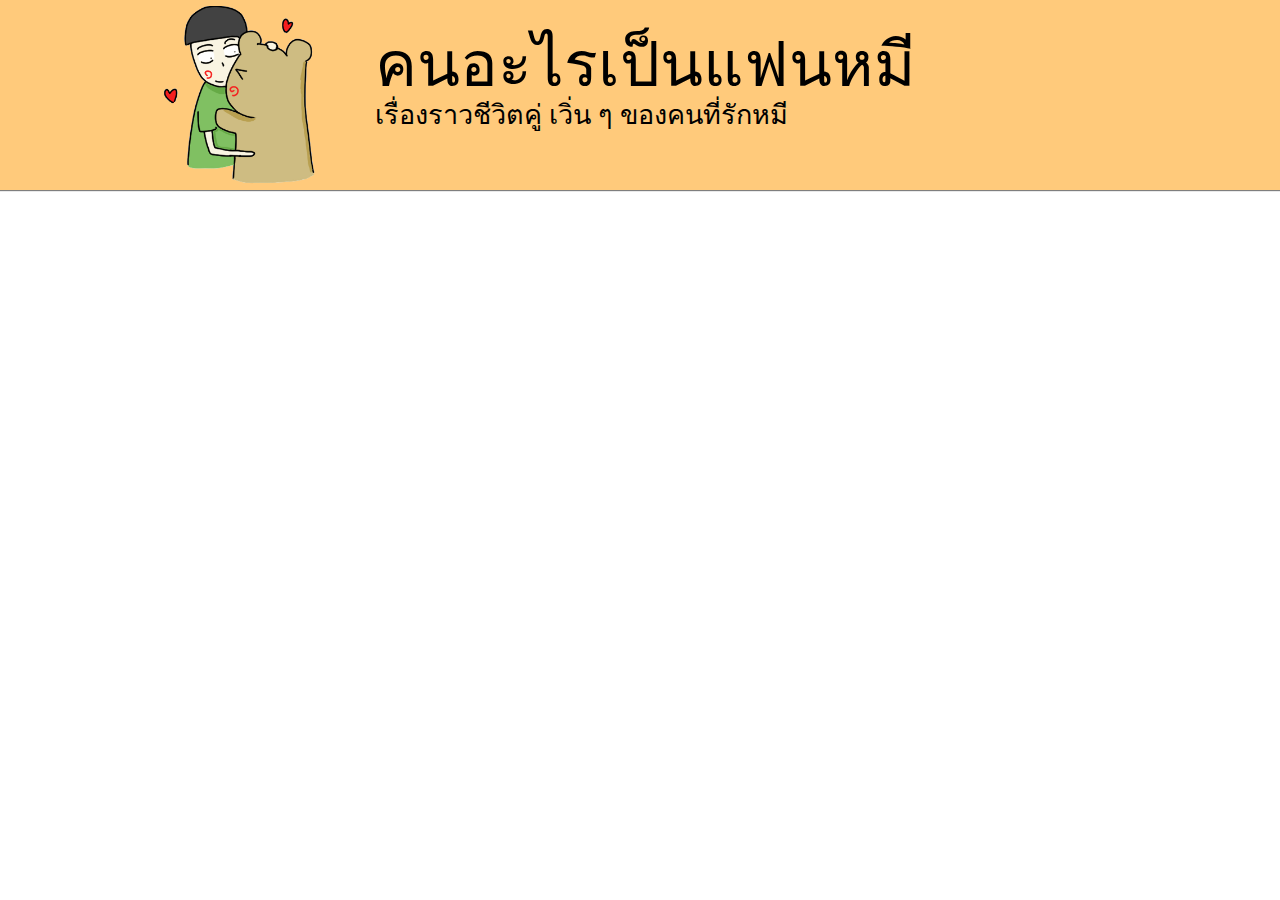
<file: template/index1/index.html>
<!doctype html>
<html>
<head>
  <meta charset="utf-8">
  <meta name="viewport" content="initial-scale=1.0">
  <title>index</title>
  <link rel="stylesheet" href="css/standardize.css">
  <link rel="stylesheet" href="css/index-grid.css">
  <link rel="stylesheet" href="css/index.css">
</head>
<body class="body index clearfix">
  <div class="header clearfix">
    <div class="content clearfix">
      <img class="image" src="images/Sketch2643367.png">
      <div class="headertext clearfix">
        <h1 class="title">คนอะไรเป็นแฟนหมี        </h1>
        <h2 class="subtitle">เรื่องราวชีวิตคู่ เวิ่น ๆ
ของคนที่รักหมี</h2>
      </div>
    </div>
  </div>
</body>
</html>
</file>
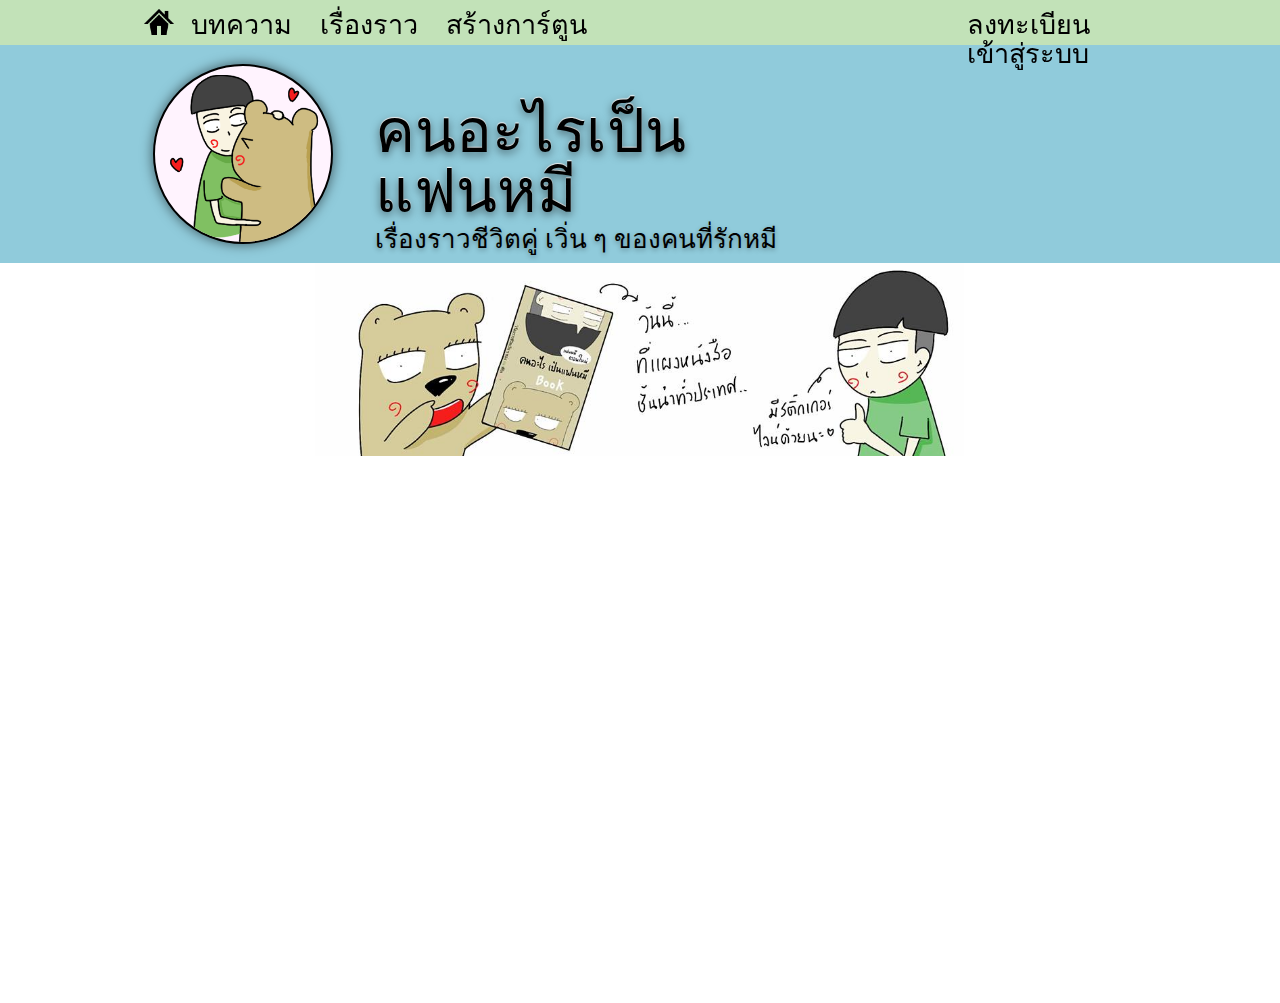
<file: template/index2/index.html>
<!doctype html>
<html>
<head>
  <meta charset="utf-8">
  <meta name="viewport" content="initial-scale=1.0">
  <title>คนอะไรเป็นแฟนหมี</title>
  <link rel="stylesheet" href="css/standardize.css">
  <link rel="stylesheet" href="css/index-grid.css">
  <link rel="stylesheet" href="css/index.css">
</head>
<body class="body index clearfix">
  <div class="nav clearfix">
    <a href="index.html" class="nav-item button clearfix">
      <img class="button-img" alt="หน้าแรก" src="images/home-48.png">
    </a>
    <a href="#" class="nav-item nav-item-2">บทความ</a>
    <a class="nav-item nav-item-3" href="#">เรื่องราว</a>
    <a class="nav-item nav-item-4" href="#">สร้างการ์ตูน</a>
    <div class="nav-right clearfix">
      <a class="nav-item" href="#">ลงทะเบียน</a>
      <a class="nav-item" href="#">เข้าสู่ระบบ</a>
    </div>
  </div>
  <div class="header clearfix">
    <div class="wrapper clearfix">
      <div class="content">
        <div class="logo">
          <img class="_image" src="images/Sketch2643367.png">
        </div>
        <div class="headertext clearfix">
          <h1 class="title">คนอะไรเป็นแฟนหมี</h1>
          <h2 class="subtitle">เรื่องราวชีวิตคู่ เวิ่น ๆ
ของคนที่รักหมี</h2>
        </div>
      </div>
    </div>
  </div>
  <div id="adv1" class="adv-bar clearfix">
    <a href="#" class="adv-link clearfix">
      <img class="adv-image" src="images/10635997_590313084414010_6256719112076863183_n.jpg">
    </a>
  </div>
  <div class="content content-2"></div>
  <div class="sidebar"></div>
</body>
</html>
</file>
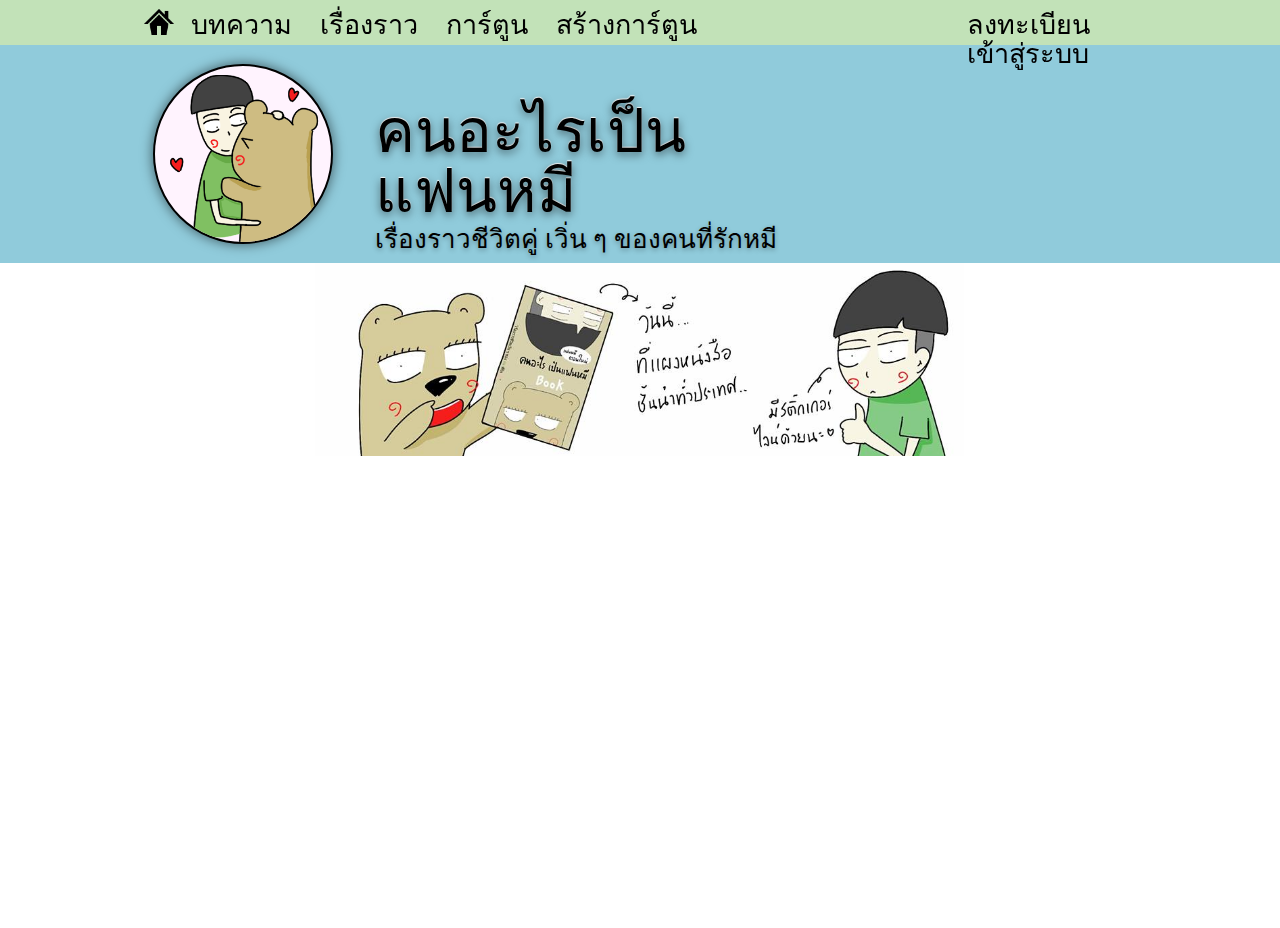
<file: template/index3/index.html>
<!doctype html>
<html>
<head>
  <meta charset="utf-8">
  <meta name="viewport" content="initial-scale=1.0">
  <title>คนอะไรเป็นแฟนหมี</title>
  <link rel="stylesheet" href="css/standardize.css">
  <link rel="stylesheet" href="css/index-grid.css">
  <link rel="stylesheet" href="css/index.css">
</head>
<body class="body index clearfix">
  <div class="nav clearfix">
    <a href="index.html" class="nav-item button clearfix">
      <img class="button-img" alt="หน้าแรก" src="images/home-48.png">
    </a>
    <a href="#" class="nav-item nav-item-2">บทความ</a>
    <a class="nav-item nav-item-3" href="#">เรื่องราว</a>
    <a href="cartoons.html" class="nav-item nav-item-4">การ์ตูน</a>
    <a class="nav-item nav-item-5" href="#">สร้างการ์ตูน</a>
    <div class="nav-right clearfix">
      <a class="nav-item" href="#">ลงทะเบียน</a>
      <a class="nav-item" href="#">เข้าสู่ระบบ</a>
    </div>
  </div>
  <div class="header clearfix">
    <div class="wrapper clearfix">
      <div class="content">
        <div class="logo">
          <img class="_image" src="images/Sketch2643367.png">
        </div>
        <div class="headertext clearfix">
          <h1 class="title">คนอะไรเป็นแฟนหมี</h1>
          <h2 class="subtitle">เรื่องราวชีวิตคู่ เวิ่น ๆ
ของคนที่รักหมี</h2>
        </div>
      </div>
    </div>
  </div>
  <div id="adv1" class="adv-bar clearfix">
    <a href="#" class="adv-link clearfix">
      <img class="adv-image" src="images/10635997_590313084414010_6256719112076863183_n.jpg">
    </a>
  </div>
  <div class="content content-2"></div>
  <div class="sidebar"></div>
</body>
</html>
</file>
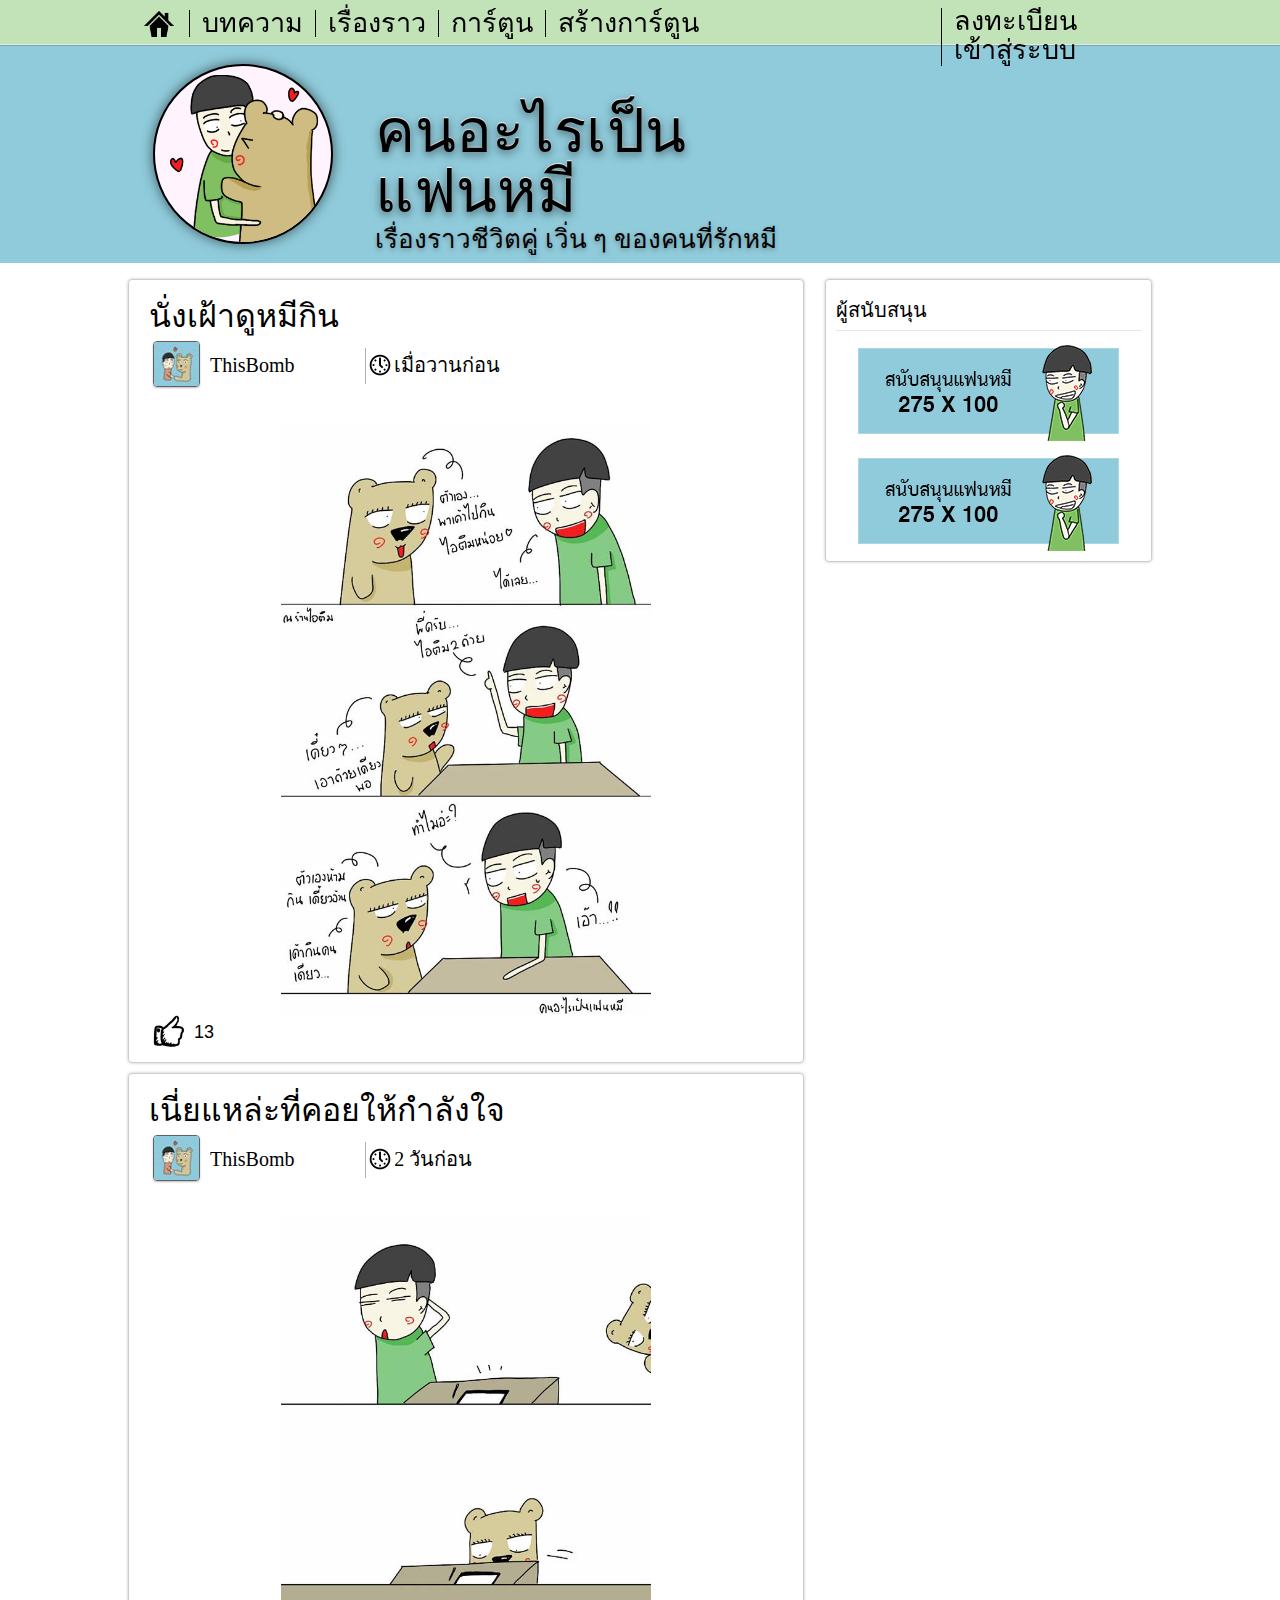
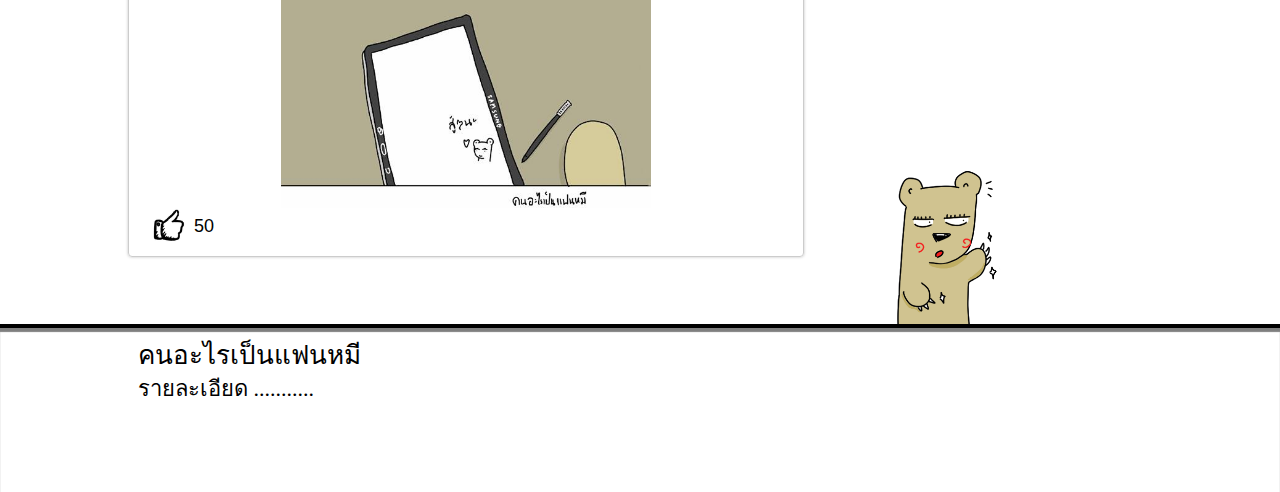
<file: template/index3/cartoons.html>
<!doctype html>
<html>
<head>
  <meta charset="utf-8">
  <meta name="viewport" content="initial-scale=1.0">
  <title>Cartoon</title>
  <link rel="stylesheet" href="css/standardize.css">
  <link rel="stylesheet" href="css/cartoons-grid.css">
  <link rel="stylesheet" href="css/cartoons.css">
</head>
<body class="body cartoons clearfix">
  <div class="nav clearfix">
    <a href="index.html" class="nav-item button clearfix">
      <img class="button-img" alt="หน้าแรก" src="images/home-48.png">
    </a>
    <a href="#" class="nav-item nav-item-2">บทความ</a>
    <a class="nav-item nav-item-3" href="#">เรื่องราว</a>
    <a href="cartoons.html" class="nav-item nav-item-4">การ์ตูน</a>
    <a class="nav-item nav-item-5" href="#">สร้างการ์ตูน</a>
    <div class="nav-right clearfix">
      <a class="nav-item" href="#">ลงทะเบียน</a>
      <a class="nav-item" href="#">เข้าสู่ระบบ</a>
    </div>
  </div>
  <div class="header clearfix">
    <div class="wrapper clearfix">
      <div class="content">
        <div class="logo">
          <img class="_image" src="images/Sketch2643367.png">
        </div>
        <div class="headertext clearfix">
          <h1 class="title">คนอะไรเป็นแฟนหมี</h1>
          <h2 class="subtitle">เรื่องราวชีวิตคู่ เวิ่น ๆ
ของคนที่รักหมี</h2>
        </div>
      </div>
    </div>
  </div>
  <div class="content content-2 clearfix">
    <div class="post-item clearfix">
      <h2 class="post-item-title">นั่งเฝ้าดูหมีกิน</h2>
      <div class="post-item-infobar clearfix">
        <div class="post-item-profile-pic">
          <img class="_image _image-2" src="images/profilepicsmall.jpg">
        </div>
        <span class="post-item-owner">ThisBomb</span>
        <div class="post-item-infobar-spectator"></div>
        <div class="post-item-time clearfix">
          <span class="_text">เมื่อวานก่อน</span>
        </div>
      </div>
      <div class="post-item-contentpic post-item-contentpic-1 clearfix">
        <img class="post-item-img" src="images/10710815_601527346625917_7680853728705594621_n.jpg">
      </div>
      <div class="post-item-likebtn post-item-likebtn-1 clearfix">
        <img class="image" src="images/thumb-up_64.png">
      </div>
      <div class="post-item-likecount post-item-likecount-1 clearfix">
        <span class="_text _text-2">13        </span>
      </div>
    </div>
    <div class="post-item post-item-2 clearfix">
      <h2 class="post-item-title">เนี่ยแหล่ะที่คอยให้กำลังใจ</h2>
      <div class="post-item-infobar clearfix">
        <div class="post-item-profile-pic">
          <img class="_image _image-3" src="images/profilepicsmall.jpg">
        </div>
        <span class="post-item-owner">ThisBomb</span>
        <div class="post-item-infobar-spectator"></div>
        <div class="post-item-time clearfix">
          <span class="_text">2 วันก่อน</span>
        </div>
      </div>
      <div class="post-item-contentpic post-item-contentpic-2 clearfix">
        <img class="post-item-img" src="images/10534630_601058643339454_7851416848481355807_n.jpg">
      </div>
      <div class="post-item-likebtn post-item-likebtn-2 clearfix">
        <img class="image" src="images/thumb-up_64.png">
      </div>
      <div class="post-item-likecount post-item-likecount-2 clearfix">
        <span class="_text">50</span>
      </div>
    </div>
  </div>
  <div class="sidebar clearfix">
    <div class="adsupnaja clearfix">
      <h2 class="title">ผู้สนับสนุน      </h2>
      <a href="#" class="adnaja-item clearfix">
        <img class="adnaja-img" src="images/ads.gif">
      </a>
      <a href="#" class="adnaja-item clearfix">
        <img class="adnaja-img" src="images/ads.gif">
      </a>
    </div>
  </div>
  <div class="footer clearfix">
    <div class="bear clearfix">
      <img class="image _image" src="images/Sketch216133034.png">
    </div>
    <div class="wrapper clearfix">
      <h3 class="title">คนอะไรเป็นแฟนหมี      </h3>
      <div class="description">
        <p>รายละเอียด ...........</p>
        <p><br></p>
</div>
    </div>
  </div>
</body>
</html>
</file>
<file: template/index1/css/index-grid.css>
.fluid-span-1 {
  width: 6.5%;
}

.fluid-span-2 {
  width: 15%;
}

.fluid-span-3 {
  width: 23.5%;
}

.fluid-span-4 {
  width: 32%;
}

.fluid-span-5 {
  width: 40.5%;
}

.fluid-span-6 {
  width: 49%;
}

.fluid-span-7 {
  width: 57.5%;
}

.fluid-span-8 {
  width: 66%;
}

.fluid-span-9 {
  width: 74.5%;
}

.fluid-span-10 {
  width: 83%;
}

.fluid-span-11 {
  width: 91.5%;
}

.fluid-span-12 {
  width: 100%;
}

.fluid-offset-1 {
  margin-left: 8.5%;
}

.fluid-offset-2 {
  margin-left: 17%;
}

.fluid-offset-3 {
  margin-left: 25.5%;
}

.fluid-offset-4 {
  margin-left: 34%;
}

.fluid-offset-5 {
  margin-left: 42.5%;
}

.fluid-offset-6 {
  margin-left: 51%;
}

.fluid-offset-7 {
  margin-left: 59.5%;
}

.fluid-offset-8 {
  margin-left: 68%;
}

.fluid-offset-9 {
  margin-left: 76.5%;
}

.fluid-offset-10 {
  margin-left: 85%;
}

.fluid-offset-11 {
  margin-left: 93.5%;
}
</file>
<file: template/index1/css/index.css>
html {
  font-size: 27px;
}

body {
  background-color: rgb(255, 255, 255);
  font-family: 'TH Sarabun New';
  font-weight: 400;
  line-height: 1.38;
  color: rgb(0, 0, 0);
}

.content {
  float: left;
  width: 80%;
  height: 7.037rem;
  margin-left: 10%;
}

.header {
  float: left;
  width: 100%;
  background-color: rgb(255, 202, 123);
  box-shadow: 0 1px 1px rgba(0, 0, 0, .5);
}

.headertext {
  position: relative;
  float: left;
  width: 65.9375%;
  height: 4.593rem;
  margin: 1.259rem 0 0 3.22917%;
}

.image {
  display: block;
  float: left;
  width: 7.704rem;
  height: auto;
  margin: 0.222rem 0 0 0.625%;
  overflow: hidden;
}

.subtitle {
  float: left;
  clear: both;
  font-weight: 400;
  line-height: 1.38;
  color: rgb(0, 0, 0);
}

.title {
  float: left;
  min-height: 2.296rem;
  font: normal 63px/1 THSarabunNew;
  color: rgb(0, 0, 0);
}

@media(max-width: 960px) {
  .content .headertext {
    margin-left: 1.01929%;
  }

  .content .image {
    width: 6.556rem;
    height: auto;
    margin-top: 0.704rem;
    margin-left: 1.43026%;
  }
}
</file>
<file: template/index2/css/index-grid.css>
.fluid-span-1 {
  width: 6.5%;
}

.fluid-span-2 {
  width: 15%;
}

.fluid-span-3 {
  width: 23.5%;
}

.fluid-span-4 {
  width: 32%;
}

.fluid-span-5 {
  width: 40.5%;
}

.fluid-span-6 {
  width: 49%;
}

.fluid-span-7 {
  width: 57.5%;
}

.fluid-span-8 {
  width: 66%;
}

.fluid-span-9 {
  width: 74.5%;
}

.fluid-span-10 {
  width: 83%;
}

.fluid-span-11 {
  width: 91.5%;
}

.fluid-span-12 {
  width: 100%;
}

.fluid-offset-1 {
  margin-left: 8.5%;
}

.fluid-offset-2 {
  margin-left: 17%;
}

.fluid-offset-3 {
  margin-left: 25.5%;
}

.fluid-offset-4 {
  margin-left: 34%;
}

.fluid-offset-5 {
  margin-left: 42.5%;
}

.fluid-offset-6 {
  margin-left: 51%;
}

.fluid-offset-7 {
  margin-left: 59.5%;
}

.fluid-offset-8 {
  margin-left: 68%;
}

.fluid-offset-9 {
  margin-left: 76.5%;
}

.fluid-offset-10 {
  margin-left: 85%;
}

.fluid-offset-11 {
  margin-left: 93.5%;
}
</file>
<file: template/index2/css/index.css>
html{font-size:26px;}

body{background-color:#ffffff;font-family:THSarabunNew;font-weight:normal;line-height:1.38;color:rgb(0, 0, 0);}

.adv-bar{position:relative;float:left;clear:both;z-index:2;width:80%;margin-left:10%;padding-top:0.192rem;overflow:hidden;}

.adv-image{display:block;width:24.962rem;height:auto;margin:0 auto;overflow:hidden;}

.adv-link{display:block;width:26.192rem;margin:-1.154rem auto 0;}

.adv-link:hover{background-color:rgba(0, 0, 0, 0);}

.button{width:2.308rem;height:1.154rem;margin:0.269rem 0 0 10.08073%;-webkit-transition:all 0.2s ease;-moz-transition:all 0.2s ease;-o-transition:all 0.2s ease;-ms-transition:all 0.2s ease;transition:all 0.2s ease;}

.button-img{display:block;width:1.154rem;height:auto;margin:0 auto;overflow:hidden;}

.content{float:left;}

.header{position:relative;float:left;z-index:10;width:100%;margin-top:1.731rem;background-color:rgb(144, 203, 219);}

.headertext{position:relative;float:left;width:40.7299999999%;height:4.769rem;margin:2.192rem 0 0 1.615rem;}

.logo{position:relative;float:left;width:6.923rem;height:6.923rem;margin:0.731rem 0 0 2.48698%;border:0.077rem solid rgb(0, 0, 0);border-radius:3.462rem;background-color:#fff3fe;box-shadow:0 0 12px 1px rgba(0, 0, 0, .5);overflow:hidden;}

.nav{position:fixed;top:0;left:0;right:0;z-index:19;width:100%;height:1.731rem;margin:0 auto;background-color:#c2e2b8;}

.nav-item{display:block;float:left;}

.nav-right{float:right;width:8.115rem;height:1.115rem;margin:0.462rem 10% 0 0;}

.nav-right .nav-item{min-height:1.115rem;padding-left:1rem;font:400 27px/1 'TH Sarabun New';color:rgb(0, 0, 0);-webkit-transition:color 0.2s ease;-moz-transition:color 0.2s ease;-o-transition:color 0.2s ease;-ms-transition:color 0.2s ease;transition:color 0.2s ease;}

.nav-item-2:hover,.nav-item-3:hover,.nav-item-4:hover,.nav-right .nav-item:hover{font-family:THSarabunNew;font-weight:normal;color:rgb(255, 161, 21);}

.sidebar{position:relative;float:left;z-index:21;width:25.5833333333%;height:20.423rem;margin:0.615rem 0 0 1.58073%;}

.subtitle{float:left;clear:both;text-shadow:0 2px 5px rgba(0, 0, 0, 0.3);line-height:1.38;color:rgb(0, 0, 0);}

.title{float:left;text-shadow:0 3px 9px rgba(0, 0, 0, .5), 0 -1px 1px #ffffff;font:60px/1 JpKillTime;color:rgb(0, 0, 0);}

.wrapper{width:80%;height:8.385rem;margin:0 auto;}

.wrapper .content{width:100%;height:8.385rem;overflow:visible;}

._image{display:block;position:absolute;top:0.346rem;left:-8.5227272728%;z-index:6;width:8rem;height:auto;overflow:hidden;}

.content-2{position:relative;clear:both;z-index:20;width:52.8333333333%;height:17.538rem;margin:0.615rem 0 0 10%;}

.nav-item-2,.nav-item-3{margin-top:0.462rem;padding-right:1rem;padding-left:0.077rem;font:400 27px/1 'TH Sarabun New';color:rgb(0, 0, 0);-webkit-transition:color 0.2s ease;-moz-transition:color 0.2s ease;-o-transition:color 0.2s ease;-ms-transition:color 0.2s ease;transition:color 0.2s ease;}

.nav-item-4{margin-top:0.462rem;padding-right:1rem;padding-left:0.077rem;font-size:27px;line-height:1;color:rgb(0, 0, 0);-webkit-transition:color 0.2s ease;-moz-transition:color 0.2s ease;-o-transition:color 0.2s ease;-ms-transition:color 0.2s ease;transition:color 0.2s ease;}

@media(max-width: 960px) {
.adv-bar{position:relative;z-index:2;width:100%;margin-top:-0.043rem;margin-left:0;padding-top:0.217rem;}

.adv-bar .adv-link{width:29.609rem;margin-top:-1.304rem;}

.adv-link .adv-image{width:22.739rem;height:auto;}

.content{height:19.826rem;}

.content .headertext{width:40.7291666666%;height:4.435rem;margin-top:2.087rem;margin-left:1.565rem;-webkit-transition:all 0.2s ease;-moz-transition:all 0.2s ease;-o-transition:all 0.2s ease;-ms-transition:all 0.2s ease;transition:all 0.2s ease;}

.content .logo{width:6.261rem;height:6.261rem;margin-top:0.913rem;margin-left:3.75%;border-width:0.087rem;border-radius:3.913rem;}

.header{position:relative;z-index:10;margin-top:1.957rem;}

.header .wrapper{width:960px;height:auto;}

.headertext .subtitle{font-size:23px;}

.headertext .title{font-size:55px;}

.nav{top:auto;left:0;right:0;height:1.957rem;margin-right:auto;margin-left:auto;}

.nav .button{width:2.609rem;height:1.304rem;margin-top:0.304rem;margin-left:0;}

.nav .nav-right{width:9.261rem;height:1.261rem;margin-top:0.522rem;margin-right:0;}

.nav-item .button-img{width:1.304rem;height:auto;}

.nav-right .nav-item{min-height:1.261rem;padding-left:1.13rem;}

.sidebar{position:relative;clear:both;z-index:21;height:23.087rem;margin-top:-19.826rem;margin-left:64.39779%;}

.wrapper .content{height:7.957rem;}

.logo ._image{top:0.391rem;left:-8.5714285715%;width:7.348rem;height:auto;}

.content-2{position:relative;z-index:20;margin-top:4.174rem;margin-left:12.5%;}

.nav .nav-item-2,.nav .nav-item-3,.nav .nav-item-4{margin-top:0.522rem;padding-right:1.13rem;padding-left:0.087rem;}
}
</file>
<file: template/index3/css/index-grid.css>
.fluid-span-1 {
  width: 6.5%;
}

.fluid-span-2 {
  width: 15%;
}

.fluid-span-3 {
  width: 23.5%;
}

.fluid-span-4 {
  width: 32%;
}

.fluid-span-5 {
  width: 40.5%;
}

.fluid-span-6 {
  width: 49%;
}

.fluid-span-7 {
  width: 57.5%;
}

.fluid-span-8 {
  width: 66%;
}

.fluid-span-9 {
  width: 74.5%;
}

.fluid-span-10 {
  width: 83%;
}

.fluid-span-11 {
  width: 91.5%;
}

.fluid-span-12 {
  width: 100%;
}

.fluid-offset-1 {
  margin-left: 8.5%;
}

.fluid-offset-2 {
  margin-left: 17%;
}

.fluid-offset-3 {
  margin-left: 25.5%;
}

.fluid-offset-4 {
  margin-left: 34%;
}

.fluid-offset-5 {
  margin-left: 42.5%;
}

.fluid-offset-6 {
  margin-left: 51%;
}

.fluid-offset-7 {
  margin-left: 59.5%;
}

.fluid-offset-8 {
  margin-left: 68%;
}

.fluid-offset-9 {
  margin-left: 76.5%;
}

.fluid-offset-10 {
  margin-left: 85%;
}

.fluid-offset-11 {
  margin-left: 93.5%;
}
</file>
<file: template/index3/css/index.css>
html{font-size:26px;}

body{background-color:#ffffff;font-family:THSarabunNew;font-weight:normal;line-height:1.38;color:rgb(0, 0, 0);}

.adv-bar{position:relative;float:left;clear:both;z-index:4;width:80%;margin-left:10%;padding-top:0.192rem;overflow:hidden;}

.adv-image{display:block;width:24.962rem;height:auto;margin:0 auto;overflow:hidden;}

.adv-link{display:block;width:26.192rem;margin:-1.154rem auto 0;}

.adv-link:hover{background-color:rgba(0, 0, 0, 0);}

.button{width:2.308rem;height:1.154rem;margin:0.269rem 0 0 10.08073%;-webkit-transition:all 0.2s ease;-moz-transition:all 0.2s ease;-o-transition:all 0.2s ease;-ms-transition:all 0.2s ease;transition:all 0.2s ease;}

.button-img{display:block;width:1.154rem;height:auto;margin:0 auto;overflow:hidden;}

.content{float:left;}

.header{position:relative;float:left;z-index:12;width:100%;margin-top:1.731rem;background-color:rgb(144, 203, 219);}

.headertext{position:relative;float:left;width:40.7299999999%;height:4.769rem;margin:2.192rem 0 0 1.615rem;}

.logo{position:relative;float:left;width:6.923rem;height:6.923rem;margin:0.731rem 0 0 2.48698%;border:0.077rem solid rgb(0, 0, 0);border-radius:3.462rem;background-color:#fff3fe;box-shadow:0 0 12px 1px rgba(0, 0, 0, .5);overflow:hidden;}

.nav{position:fixed;top:0;left:0;right:0;z-index:22;width:100%;height:1.731rem;margin:0 auto;background-color:#c2e2b8;}

.nav-item{display:block;float:left;}

.nav-right{float:right;width:8.115rem;height:1.115rem;margin:0.462rem 10% 0 0;}

.nav-right .nav-item{min-height:1.115rem;padding-left:1rem;font:400 27px/1 'TH Sarabun New';color:rgb(0, 0, 0);-webkit-transition:color 0.2s ease;-moz-transition:color 0.2s ease;-o-transition:color 0.2s ease;-ms-transition:color 0.2s ease;transition:color 0.2s ease;}

.nav-item-2:hover,.nav-item-3:hover,.nav-item-4:hover,.nav-item-5:hover,.nav-right .nav-item:hover{font-family:THSarabunNew;font-weight:normal;color:rgb(255, 161, 21);}

.sidebar{position:relative;float:left;z-index:2;width:25.5989583333%;height:12.115rem;margin:0.615rem 0 0 1.56641%;}

.subtitle{float:left;clear:both;text-shadow:0 2px 5px rgba(0, 0, 0, 0.3);line-height:1.38;color:rgb(0, 0, 0);}

.title{float:left;text-shadow:0 3px 9px rgba(0, 0, 0, .5), 0 -1px 1px #ffffff;font:60px/1 JpKillTime;color:rgb(0, 0, 0);}

.wrapper{width:80%;height:8.385rem;margin:0 auto;}

.wrapper .content{width:100%;height:8.385rem;overflow:visible;}

._image{display:block;position:absolute;top:0.346rem;left:-8.5227272728%;z-index:8;width:8rem;height:auto;overflow:hidden;}

.content-2{position:relative;clear:both;z-index:1;width:52.8333333333%;height:17.538rem;margin:0.615rem 0 0 10%;}

.nav-item-2,.nav-item-3{margin-top:0.462rem;padding-right:1rem;padding-left:0.077rem;font:400 27px/1 'TH Sarabun New';color:rgb(0, 0, 0);-webkit-transition:color 0.2s ease;-moz-transition:color 0.2s ease;-o-transition:color 0.2s ease;-ms-transition:color 0.2s ease;transition:color 0.2s ease;}

.nav-item-4,.nav-item-5{margin-top:0.462rem;padding-right:1rem;padding-left:0.077rem;font-size:27px;line-height:1;color:rgb(0, 0, 0);-webkit-transition:color 0.2s ease;-moz-transition:color 0.2s ease;-o-transition:color 0.2s ease;-ms-transition:color 0.2s ease;transition:color 0.2s ease;}

@media(max-width: 960px) {
.adv-bar{position:relative;z-index:4;width:100%;margin-top:-0.043rem;margin-left:0;padding-top:0.217rem;}

.adv-bar .adv-link{width:29.609rem;margin-top:-1.304rem;}

.adv-link .adv-image{width:22.739rem;height:auto;}

.content{width:52.83203125%;height:19.826rem;}

.content .headertext{width:40.7291666666%;height:4.435rem;margin-top:2.087rem;margin-left:1.565rem;-webkit-transition:all 0.2s ease;-moz-transition:all 0.2s ease;-o-transition:all 0.2s ease;-ms-transition:all 0.2s ease;transition:all 0.2s ease;}

.content .logo{width:6.261rem;height:6.261rem;margin-top:0.913rem;margin-left:3.75%;border-width:0.087rem;border-radius:3.913rem;}

.header{position:relative;z-index:12;margin-top:1.957rem;}

.header .wrapper{width:960px;height:auto;}

.headertext .subtitle{font-size:23px;}

.headertext .title{font-size:55px;}

.nav{top:auto;left:0;right:0;height:1.957rem;margin-right:auto;margin-left:auto;}

.nav .button{width:2.609rem;height:1.304rem;margin-top:0.304rem;margin-left:0;}

.nav .nav-right{width:9.261rem;height:1.261rem;margin-top:0.522rem;margin-right:0;}

.nav-item .button-img{width:1.304rem;height:auto;}

.nav-right .nav-item{min-height:1.261rem;padding-left:1.13rem;}

.sidebar{position:relative;z-index:2;height:13.696rem;margin-top:0.696rem;margin-left:1.56576%;}

.wrapper .content{height:7.957rem;}

.logo ._image{top:0.391rem;left:-8.5714285715%;width:7.348rem;height:auto;}

.content-2{position:relative;z-index:1;margin-top:0.696rem;}

.nav .nav-item-2,.nav .nav-item-3,.nav .nav-item-4{margin-top:0.522rem;padding-right:1.13rem;padding-left:0.087rem;}

.nav .nav-item-5{margin-top:0.522rem;margin-left:13.85417%;padding-right:1.13rem;padding-left:0.087rem;}
}
</file>
<file: template/index3/css/cartoons-grid.css>
.fluid-span-1 {
  width: 6.5%;
}

.fluid-span-2 {
  width: 15%;
}

.fluid-span-3 {
  width: 23.5%;
}

.fluid-span-4 {
  width: 32%;
}

.fluid-span-5 {
  width: 40.5%;
}

.fluid-span-6 {
  width: 49%;
}

.fluid-span-7 {
  width: 57.5%;
}

.fluid-span-8 {
  width: 66%;
}

.fluid-span-9 {
  width: 74.5%;
}

.fluid-span-10 {
  width: 83%;
}

.fluid-span-11 {
  width: 91.5%;
}

.fluid-span-12 {
  width: 100%;
}

.fluid-offset-1 {
  margin-left: 8.5%;
}

.fluid-offset-2 {
  margin-left: 17%;
}

.fluid-offset-3 {
  margin-left: 25.5%;
}

.fluid-offset-4 {
  margin-left: 34%;
}

.fluid-offset-5 {
  margin-left: 42.5%;
}

.fluid-offset-6 {
  margin-left: 51%;
}

.fluid-offset-7 {
  margin-left: 59.5%;
}

.fluid-offset-8 {
  margin-left: 68%;
}

.fluid-offset-9 {
  margin-left: 76.5%;
}

.fluid-offset-10 {
  margin-left: 85%;
}

.fluid-offset-11 {
  margin-left: 93.5%;
}
</file>
<file: template/index3/css/cartoons.css>
html{font-size:20px;}

body{background-color:rgb(255, 255, 255);font-family:THSarabunNew;font-weight:normal;line-height:1.38;color:rgb(0, 0, 0);}

.adnaja-img{display:block;width:100%;height:auto;margin:0 auto;overflow:hidden;}

.adnaja-item{display:block;width:100%;max-width:275px;margin:0.5rem auto 0;}

.adsupnaja{float:left;width:100%;}

.adsupnaja .title{width:100%;min-height:1.4rem;margin:0 auto;border-bottom:0.05rem solid #e6e6e6;font-family:Helvetica;font-weight:400;line-height:2;}

.bear{float:right;width:6.4rem;margin:-8.4rem 21.39714% 0 0;}

.bear .image{width:100%;}

.button{width:3rem;height:1.5rem;margin: 0.46rem 0 0 10.08073%;-webkit-transition:all 0.2s ease;-moz-transition:all 0.2s ease;-o-transition:all 0.2s ease;-ms-transition:all 0.2s ease;transition:all 0.2s ease;}

.button-img{display:block;width:1.5rem;height:auto;margin:0 auto;overflow:hidden;}

.content{float:left;}

.description{float:left;clear:both;width:100%;min-height:1.65rem;font-size:22px;color:rgb(0, 0, 0);}

.description p{margin-bottom:1em;}

.footer{position:relative;z-index:19;width:100%;height:8.4rem;margin:96.2rem auto 0;border-top:0.2rem solid rgb(0, 0, 0);background-color:#ffffff;box-shadow:0 4px 1px rgba(0, 0, 0, .5) inset;}

.footer .title{width:100%;min-height:1.65rem;font-family:THSarabunNew-Bold;font-size:26px;}

.footer .wrapper{position:relative;float:left;clear:both;height:8.2rem;margin-left:10%;padding:0.5rem;background-image:url('../images/Sketch26432025.png');background-repeat:no-repeat;background-size:189px auto;background-position:89% 100%;background-attachment:fixed;}

.header{position:relative;float:left;z-index:51;width:100%;margin-top:2.25rem;background-color:#90cbdb;}

.header .wrapper{height:10.9rem;margin:0 auto;}

.headertext{position:relative;float:left;width:40.7299999999%;height:6.2rem;margin:2.85rem 0 0 2.1rem;}

.headertext .title{text-shadow:0 3px 9px rgba(0, 0, 0, .5), 0 -1px 1px #ffffff;font:60px/1 JpKillTime;}

.image{display:block;float:left;height:auto;overflow:hidden;}

.logo{position:relative;float:left;width:9rem;height:9rem;margin:0.95rem 0 0 2.48698%;border:0.1rem solid rgb(0, 0, 0);border-radius:4.5rem;background-color:#fff3fe;box-shadow:0 0 12px 1px rgba(0, 0, 0, .5);overflow:hidden;}

.nav{position:fixed;top:0;left:0;right:0;z-index:61;width:100%;height:2.25rem;margin:0 auto;background-color:#c2e2b8;border-bottom: solid 1px #E8E8E8;box-shadow: 0 0 1px #000;}

.nav-item{display:block;float:left;}

.nav-right{float:right;width:10.55rem;/* height:1.45rem; */margin: 0.4rem 10% 0 0;}

.nav-right .nav-item{min-height:1.45rem;padding-right: 0.6rem;padding-left: 0.6rem;font:400 27px/1 'TH Sarabun New';color:rgb(0, 0, 0);-webkit-transition: all 0.2s ease; -moz-transition: all 0.2s ease; -o-transition: all 0.2s ease; -ms-transition: all 0.2s ease; transition: all 0.2s ease;border-left: solid 1px #000;}

.nav-item-2:hover,.nav-item-3:hover,.nav-item-4:hover,.nav-item-5:hover,.nav-right .nav-item:hover{font-family:THSarabunNew;font-weight:normal;color:rgb(255, 161, 21);background-color: rgba(255, 255, 255, 0.7);}

.post-item{float:left;width:100%;padding:0.5rem;border:0.05rem solid #cccccc;border-radius:0.2rem;box-shadow:0 0 3px rgba(0, 0, 0, 0.25);}

.post-item-contentpic{width:100%;max-height:590px;}

.post-item-img{display:block;width:100%;max-width:370px;height:auto;margin:0 auto;overflow:hidden;}

.post-item-infobar{float:left;clear:both;width:100%;margin-top:0.35rem;padding-left:0.7rem;}

.post-item-infobar-spectator{float:left;width:0.05rem;height:1.8rem;margin-top:0.35rem;background-color:#adadad;}

.post-item-likebtn{position:relative;float:left;clear:both;width:40px;height:2rem;margin-left:0.5rem;}

.post-item-likebtn:hover{background-color:#ededed;}

.post-item-likebtn .image{width:1.95rem;}

.post-item-likecount{position:relative;float:left;width:9.8039215686%;height:2rem;padding-left:0.25rem;}

.post-item-owner{display:block;float:left;width:24.2474916387%;min-height:1.2rem;margin:0.6rem 0 0 0.5rem;font-family:THSarabunNew-Bold;line-height:1.2;color:rgb(0, 0, 0);}

.post-item-profile-pic{position:relative;float:left;width:2.35rem;height:2.3rem;border:0.05rem solid #616161;border-radius:0.2rem;box-shadow:0 1px 2px rgba(0, 0, 0, 0.27);overflow:hidden;}

.post-item-time{float:left;width:27.87%;height:1.2rem;margin-top:0.6rem;padding-left:1.4rem;background-image:url('../images/clock-48.png');background-repeat:no-repeat;background-size:auto auto;background-position:-10px 50%;}

.post-item-title{float:left;width:100%;min-height:1.7rem;margin-top:0.5rem;padding-right:0.5rem;padding-left:0.5rem;font:32px/1 THSarabunNew-Bold;color:rgb(0, 0, 0);}

.sidebar{position:relative;float:right;z-index:43;width:25.5833333333%;margin:0.8rem 10% 0 0;padding:0.5rem;border:0.05rem solid #cccccc;border-radius:0.2rem;box-shadow:0 0 3px rgba(0, 0, 0, 0.25);}

.subtitle{float:left;clear:both;text-shadow:0 2px 5px rgba(0, 0, 0, 0.3);font-size:26px;line-height:1.38;color:rgb(0, 0, 0);}

.title{color:rgb(0, 0, 0);}

.wrapper{width:80%;}

.wrapper .content{width:100%;height:10.9rem;overflow:visible;}

.wrapper .title{float:left;}

._text{display:block;float:left;color:rgb(0, 0, 0);}

.logo ._image{display:block;position:absolute;top:0.45rem;left:-8.5227272728%;z-index:47;width:10.4rem;height:auto;overflow:hidden;}

.post-item-likecount ._text{width:100%;min-height:0.9rem;font:400 18px/2.25 Helvetica;}

.post-item-profile-pic ._image{display:block;position:absolute;top:0;bottom:0;left:0;right:0;width:100%;height:auto;margin:auto;overflow:hidden;}

.post-item-time ._text{min-height:1.2rem;line-height:1.2;}

.content-2{position:relative;clear:both;z-index:36;width:52.8333333333%;margin:0.8rem 0 0 10%;}

.nav-item-2,.nav-item-3,.nav-item-4,.nav-item-5{margin-top: 0.5rem;padding-right: 0.6rem;padding-left: 0.6rem;font:400 27px/1 'TH Sarabun New';color:rgb(0, 0, 0);-webkit-transition: all 0.2s ease;-moz-transition: all 0.2s ease;-o-transition: all 0.2s ease;-ms-transition: all 0.2s ease;transition: all 0.2s ease;border-left: solid 1px #000;}

.post-item-2{clear:both;margin-top:0.5rem;}

.post-item-contentpic-1{margin:6.6rem auto 0;}

.post-item-contentpic-2{float:left;clear:both;margin-top:1.75rem;}

.post-item-likebtn-1{z-index:32;}

.post-item-likebtn-2{z-index:9;}

.post-item-likecount-1{z-index:34;}

.post-item-likecount-2{z-index:11;}

.post-item-profile-pic ._image-2{z-index:27;}

.post-item-profile-pic ._image-3{z-index:4;}

@media(max-width: 960px) {
.adnaja-item .adnaja-img,.bear .image,.nav-item .button-img,.post-item-contentpic .post-item-img{height:auto;}

.content{width:60.8333333333%;}

.content .headertext{width:40.7291666666%;height:5.1rem;margin-top:2.4rem;margin-left:1.8rem;-webkit-transition:all 0.2s ease;-moz-transition:all 0.2s ease;-o-transition:all 0.2s ease;-ms-transition:all 0.2s ease;transition:all 0.2s ease;}

.content .logo{width:7.2rem;height:7.2rem;margin-top:1.05rem;margin-left:3.75%;}

.footer{position:relative;z-index:19;width:99.9983723958%;}

.footer .bear{margin-right:14.99862%;}

.footer .wrapper{width:100%;margin-left:0;}

.header{position:relative;z-index:51;}

.header .wrapper{width:100%;height:auto;}

.headertext .subtitle{font-size:23px;}

.headertext .title{font-size:55px;}

.nav{left:0;right:0;margin-right:auto;margin-left:auto;}

.nav .button{margin-left:0;}

.nav .nav-right{width:10.65rem;margin-right:0;}

.post-item .post-item-likebtn{position:relative;width:6.9395017793%;}

.post-item .post-item-likecount{position:relative;}

.post-item-infobar .post-item-owner{width:34.8056771455%;}

.post-item-likebtn .image{height:auto;margin-left:-0.84135%;}

.sidebar{position:relative;z-index:43;width:33.6458333333%;margin-right:1.9987%;}

.wrapper .content{height:9.15rem;}

.logo ._image{left:-8.5714285715%;width:8.45rem;height:auto;}

.post-item-likecount ._text{width:98.7564206542%;}

.post-item-profile-pic ._image{top:0;bottom:0;left:0;right:0;height:auto;margin:auto;}

.content .post-item-2{margin-top:0.65rem;margin-left:-0.06689%;}

.content-2{position:relative;z-index:36;margin-left:1.9987%;}

.nav .nav-item-4,.nav .nav-item-5{font-family:THSarabunNew;font-weight:normal;}

.post-item .post-item-contentpic-1{margin-top:4.85rem;}

.post-item .post-item-contentpic-2{width:103.9145907473%;height:31rem;margin-left:-1.77936%;}

.post-item .post-item-likebtn-1{z-index:32;}

.post-item .post-item-likebtn-2{z-index:9;}

.post-item .post-item-likecount-1{z-index:34;}

.post-item .post-item-likecount-2{z-index:11;}

.post-item-likecount ._text-2{margin-left:-0.93575%;font-style:normal;}
}
</file>
<file: template/index1/css/standardize.css>
/*! normalize.css v2.1.0 | MIT License | git.io/normalize */

/* ==========================================================================
   HTML5 display definitions
   ========================================================================== */

/**
 * Correct `block` display not defined in IE 8/9.
 */

article,
aside,
details,
figcaption,
figure,
footer,
header,
hgroup,
main,
nav,
section,
summary {
    display: block;
}

/**
 * Correct `inline-block` display not defined in IE 8/9.
 */

audio,
canvas,
video {
    display: inline-block;
}

/**
 * Prevent modern browsers from displaying `audio` without controls.
 * Remove excess height in iOS 5 devices.
 */

audio:not([controls]) {
    display: none;
    height: 0;
}

/**
 * Address styling not present in IE 8/9.
 */

[hidden] {
    display: none;
}

/* ==========================================================================
   Base
   ========================================================================== */

/**
 * 1. Set default font family to sans-serif.
 * 2. Prevent iOS text size adjust after orientation change, without disabling
 *    user zoom.
 * 3. Ensure that the HTML is always 100% height. This fixed body height issues in Chrome for example.
 */

html {
    font-family: sans-serif; /* 1 */
    -webkit-text-size-adjust: 100%; /* 2 */
    -ms-text-size-adjust: 100%; /* 2 */
    min-height: 100%;
}

/**
 * Remove default margin.
 */

body {
    margin: 0;
}

/* ==========================================================================
   Links
   ========================================================================== */

/**
 * Address `outline` inconsistency between Chrome and other browsers.
 */

a:focus {
    outline: thin dotted;
}

/**
 * Improve readability when focused and also mouse hovered in all browsers.
 */

a:active,
a:hover {
    outline: 0;
}

/* ==========================================================================
   Typography
   ========================================================================== */

/**
 * Address variable `h1` font-size and margin within `section` and `article`
 * contexts in Firefox 4+, Safari 5, and Chrome.
 */

h1 {
    font-size: 2em;
    margin: 0.67em 0;
}

/**
 * Address styling not present in IE 8/9, Safari 5, and Chrome.
 */

abbr[title] {
    border-bottom: 1px dotted;
}

/**
 * Address style set to `bolder` in Firefox 4+, Safari 5, and Chrome.
 */

b,
strong {
    font-weight: bold;
}

/**
 * Address styling not present in Safari 5 and Chrome.
 */

dfn {
    font-style: italic;
}

/**
 * Address differences between Firefox and other browsers.
 */

hr {
    -moz-box-sizing: content-box;
    box-sizing: content-box;
    height: 0;
}

/**
 * Address styling not present in IE 8/9.
 */

mark {
    background: #ff0;
    color: #000;
}

/**
 * Correct font family set oddly in Safari 5 and Chrome.
 */

code,
kbd,
pre,
samp {
    font-family: monospace, serif;
    font-size: 1em;
}

/**
 * Improve readability of pre-formatted text in all browsers.
 */

pre {
    white-space: pre-wrap;
}

/**
 * Set consistent quote types.
 */

q {
    quotes: "\201C" "\201D" "\2018" "\2019";
}

/**
 * Address inconsistent and variable font size in all browsers.
 */

small {
    font-size: 80%;
}

/**
 * Prevent `sub` and `sup` affecting `line-height` in all browsers.
 */

sub,
sup {
    font-size: 75%;
    line-height: 0;
    position: relative;
    vertical-align: baseline;
}

sup {
    top: -0.5em;
}

sub {
    bottom: -0.25em;
}

/* ==========================================================================
   Embedded content
   ========================================================================== */

/**
 * Remove border when inside `a` element in IE 8/9.
 */

img {
    border: 0;
}

/**
 * Correct overflow displayed oddly in IE 9.
 */

svg:not(:root) {
    overflow: hidden;
}

/* ==========================================================================
   Figures
   ========================================================================== */

/**
 * Address margin not present in IE 8/9 and Safari 5.
 */

figure {
    margin: 0;
}

/* ==========================================================================
   Forms
   ========================================================================== */

/**
 * Define consistent border, margin, and padding.
 */
fieldset {
    margin: 0 2px;
    padding: 0.35em 0.625em 0.75em;
}

/**
 * 1. Correct `color` not being inherited in IE 8/9.
 * 2. Remove padding so people aren't caught out if they zero out fieldsets.
 */

legend {
    border: 0; /* 1 */
    padding: 0; /* 2 */
}

/**
 * 1. Correct font family not being inherited in all browsers.
 * 2. Correct font size not being inherited in all browsers.
 * 3. Address margins set differently in Firefox 4+, Safari 5, and Chrome.
 */

button,
input,
select,
textarea {
    font-family: inherit; /* 1 */
    font-size: 100%; /* 2 */
    font-weight: inherit; /* 1 */
    margin: 0; /* 3 */
    padding: 0;
}

/**
 * Remove the default button background color that browsers set
 */

button {
    background: transparent;
}

/**
 * Address Firefox 4+ setting `line-height` on `input` using `!important` in
 * the UA stylesheet.
 */

button,
input {
    line-height: normal;
}

/**
 * Address inconsistent `text-transform` inheritance for `button` and `select`.
 * All other form control elements do not inherit `text-transform` values.
 * Correct `button` style inheritance in Chrome, Safari 5+, and IE 8+.
 * Correct `select` style inheritance in Firefox 4+ and Opera.
 */

button,
select {
    text-transform: none;
}

/**
 * Make sure selects don't get the default browser styles.
 */
select {
  -webkit-appearance: none;
}


/**
 * 1. Avoid the WebKit bug in Android 4.0.* where (2) destroys native `audio`
 *    and `video` controls.
 * 2. Correct inability to style clickable `input` types in iOS.
 * 3. Improve usability and consistency of cursor style between image-type
 *    `input` and others.
 */

button,
html input[type="button"], /* 1 */
input[type="reset"],
input[type="submit"] {
    -webkit-appearance: button; /* 2 */
    cursor: pointer; /* 3 */
}

/**
 * Re-set default cursor for disabled elements.
 */

button[disabled],
html input[disabled] {
    cursor: default;
}

/**
 * 1. Address box sizing set to `content-box` in IE 8/9.
 * 2. Remove excess padding in IE 8/9.
 */

input[type="checkbox"],
input[type="radio"] {
    box-sizing: border-box; /* 1 */
    padding: 0; /* 2 */
}

/**
 * 1. Address `appearance` set to `searchfield` in Safari 5 and Chrome.
 * 2. Address `box-sizing` set to `border-box` in Safari 5 and Chrome
 *    (include `-moz` to future-proof).
 */

input[type="search"] {
    -webkit-appearance: textfield; /* 1 */
    -moz-box-sizing: content-box;
    -webkit-box-sizing: content-box; /* 2 */
    box-sizing: content-box;
}

/**
 * Remove inner padding and search cancel button in Safari 5 and Chrome
 * on OS X.
 */

input[type="search"]::-webkit-search-cancel-button,
input[type="search"]::-webkit-search-decoration {
    -webkit-appearance: none;
}

/**
 * Remove inner padding and border in Firefox 4+.
 */

button::-moz-focus-inner,
input::-moz-focus-inner {
    border: 0;
    padding: 0;
}

/**
 * 1. Remove default vertical scrollbar in IE 8/9.
 * 2. Improve readability and alignment in all browsers.
 * 3. Disable resizing by default.
 */

textarea {
    overflow: auto; /* 1 */
    vertical-align: top; /* 2 */
    resize: none; /* 3 */
}

/* ==========================================================================
   Tables
   ========================================================================== */

/**
 * Remove most spacing between table cells.
 */

table {
    border-collapse: collapse;
    border-spacing: 0;
}



html, body, div, span, applet, object, iframe,
h1, h2, h3, h4, h5, h6, p, blockquote, pre,
a, abbr, acronym, address, big, cite, code,
del, dfn, em, font, img, ins, kbd, q, s, samp,
small, strike, strong, sub, sup, tt, var,
dl, dt, dd, ol, ul, li,
fieldset, form, label, legend,
table, caption, tbody, tfoot, thead, tr, th, td {
  margin: 0;
  padding: 0;
  border: 0;
  outline: 0;
  font-weight: inherit;
  font-style: inherit;
  font-size: 100%;
  font-family: inherit;
  vertical-align: baseline;
}
/* remember to define focus styles! */
:focus {
  outline: 0;
}
body {
  line-height: 1;
  color: black;
  background: white;
}
ol, ul, li {
  list-style: none;
}
/* tables still need 'cellspacing="0"' in the markup */
table {
  border-collapse: separate;
  border-spacing: 0;
}
caption, th, td {
  text-align: left;
  font-weight: normal;
}
blockquote:before, blockquote:after,
q:before, q:after {
  content: "";
}
blockquote, q {
  quotes: "" "";
}
a,
a:hover,
a:visited {
  text-decoration: none;
}
button,
input,
fieldset,
textarea,
select {
  font-size: inherit;
  color: inherit;
  border: none;
}
img {
  width: 100%;
  height: auto;
}
.clearfix:before, .clearfix:after { content: ""; display: table; }
.clearfix:after { clear: both; }
.clearfix { *zoom: 1; }

* {
  -moz-box-sizing: border-box;
  box-sizing: border-box;
}
</file>
<file: template/index2/css/standardize.css>
/*! normalize.css v2.1.0 | MIT License | git.io/normalize */

/* ==========================================================================
   HTML5 display definitions
   ========================================================================== */

/**
 * Correct `block` display not defined in IE 8/9.
 */

article,
aside,
details,
figcaption,
figure,
footer,
header,
hgroup,
main,
nav,
section,
summary {
    display: block;
}

/**
 * Correct `inline-block` display not defined in IE 8/9.
 */

audio,
canvas,
video {
    display: inline-block;
}

/**
 * Prevent modern browsers from displaying `audio` without controls.
 * Remove excess height in iOS 5 devices.
 */

audio:not([controls]) {
    display: none;
    height: 0;
}

/**
 * Address styling not present in IE 8/9.
 */

[hidden] {
    display: none;
}

/* ==========================================================================
   Base
   ========================================================================== */

/**
 * 1. Set default font family to sans-serif.
 * 2. Prevent iOS text size adjust after orientation change, without disabling
 *    user zoom.
 * 3. Ensure that the HTML is always 100% height. This fixed body height issues in Chrome for example.
 */

html {
    font-family: sans-serif; /* 1 */
    -webkit-text-size-adjust: 100%; /* 2 */
    -ms-text-size-adjust: 100%; /* 2 */
    min-height: 100%;
}

/**
 * Remove default margin.
 */

body {
    margin: 0;
}

/* ==========================================================================
   Links
   ========================================================================== */

/**
 * Address `outline` inconsistency between Chrome and other browsers.
 */

a:focus {
    outline: thin dotted;
}

/**
 * Improve readability when focused and also mouse hovered in all browsers.
 */

a:active,
a:hover {
    outline: 0;
}

/* ==========================================================================
   Typography
   ========================================================================== */

/**
 * Address variable `h1` font-size and margin within `section` and `article`
 * contexts in Firefox 4+, Safari 5, and Chrome.
 */

h1 {
    font-size: 2em;
    margin: 0.67em 0;
}

/**
 * Address styling not present in IE 8/9, Safari 5, and Chrome.
 */

abbr[title] {
    border-bottom: 1px dotted;
}

/**
 * Address style set to `bolder` in Firefox 4+, Safari 5, and Chrome.
 */

b,
strong {
    font-weight: bold;
}

/**
 * Address styling not present in Safari 5 and Chrome.
 */

dfn {
    font-style: italic;
}

/**
 * Address differences between Firefox and other browsers.
 */

hr {
    -moz-box-sizing: content-box;
    box-sizing: content-box;
    height: 0;
}

/**
 * Address styling not present in IE 8/9.
 */

mark {
    background: #ff0;
    color: #000;
}

/**
 * Correct font family set oddly in Safari 5 and Chrome.
 */

code,
kbd,
pre,
samp {
    font-family: monospace, serif;
    font-size: 1em;
}

/**
 * Improve readability of pre-formatted text in all browsers.
 */

pre {
    white-space: pre-wrap;
}

/**
 * Set consistent quote types.
 */

q {
    quotes: "\201C" "\201D" "\2018" "\2019";
}

/**
 * Address inconsistent and variable font size in all browsers.
 */

small {
    font-size: 80%;
}

/**
 * Prevent `sub` and `sup` affecting `line-height` in all browsers.
 */

sub,
sup {
    font-size: 75%;
    line-height: 0;
    position: relative;
    vertical-align: baseline;
}

sup {
    top: -0.5em;
}

sub {
    bottom: -0.25em;
}

/* ==========================================================================
   Embedded content
   ========================================================================== */

/**
 * Remove border when inside `a` element in IE 8/9.
 */

img {
    border: 0;
}

/**
 * Correct overflow displayed oddly in IE 9.
 */

svg:not(:root) {
    overflow: hidden;
}

/* ==========================================================================
   Figures
   ========================================================================== */

/**
 * Address margin not present in IE 8/9 and Safari 5.
 */

figure {
    margin: 0;
}

/* ==========================================================================
   Forms
   ========================================================================== */

/**
 * Define consistent border, margin, and padding.
 */
fieldset {
    margin: 0 2px;
    padding: 0.35em 0.625em 0.75em;
}

/**
 * 1. Correct `color` not being inherited in IE 8/9.
 * 2. Remove padding so people aren't caught out if they zero out fieldsets.
 */

legend {
    border: 0; /* 1 */
    padding: 0; /* 2 */
}

/**
 * 1. Correct font family not being inherited in all browsers.
 * 2. Correct font size not being inherited in all browsers.
 * 3. Address margins set differently in Firefox 4+, Safari 5, and Chrome.
 */

button,
input,
select,
textarea {
    font-family: inherit; /* 1 */
    font-size: 100%; /* 2 */
    font-weight: inherit; /* 1 */
    margin: 0; /* 3 */
    padding: 0;
}

/**
 * Remove the default button background color that browsers set
 */

button {
    background: transparent;
}

/**
 * Address Firefox 4+ setting `line-height` on `input` using `!important` in
 * the UA stylesheet.
 */

button,
input {
    line-height: normal;
}

/**
 * Address inconsistent `text-transform` inheritance for `button` and `select`.
 * All other form control elements do not inherit `text-transform` values.
 * Correct `button` style inheritance in Chrome, Safari 5+, and IE 8+.
 * Correct `select` style inheritance in Firefox 4+ and Opera.
 */

button,
select {
    text-transform: none;
}

/**
 * Make sure selects don't get the default browser styles.
 */
select {
  -webkit-appearance: none;
}


/**
 * 1. Avoid the WebKit bug in Android 4.0.* where (2) destroys native `audio`
 *    and `video` controls.
 * 2. Correct inability to style clickable `input` types in iOS.
 * 3. Improve usability and consistency of cursor style between image-type
 *    `input` and others.
 */

button,
html input[type="button"], /* 1 */
input[type="reset"],
input[type="submit"] {
    -webkit-appearance: button; /* 2 */
    cursor: pointer; /* 3 */
}

/**
 * Re-set default cursor for disabled elements.
 */

button[disabled],
html input[disabled] {
    cursor: default;
}

/**
 * 1. Address box sizing set to `content-box` in IE 8/9.
 * 2. Remove excess padding in IE 8/9.
 */

input[type="checkbox"],
input[type="radio"] {
    box-sizing: border-box; /* 1 */
    padding: 0; /* 2 */
}

/**
 * 1. Address `appearance` set to `searchfield` in Safari 5 and Chrome.
 * 2. Address `box-sizing` set to `border-box` in Safari 5 and Chrome
 *    (include `-moz` to future-proof).
 */

input[type="search"] {
    -webkit-appearance: textfield; /* 1 */
    -moz-box-sizing: content-box;
    -webkit-box-sizing: content-box; /* 2 */
    box-sizing: content-box;
}

/**
 * Remove inner padding and search cancel button in Safari 5 and Chrome
 * on OS X.
 */

input[type="search"]::-webkit-search-cancel-button,
input[type="search"]::-webkit-search-decoration {
    -webkit-appearance: none;
}

/**
 * Remove inner padding and border in Firefox 4+.
 */

button::-moz-focus-inner,
input::-moz-focus-inner {
    border: 0;
    padding: 0;
}

/**
 * 1. Remove default vertical scrollbar in IE 8/9.
 * 2. Improve readability and alignment in all browsers.
 * 3. Disable resizing by default.
 */

textarea {
    overflow: auto; /* 1 */
    vertical-align: top; /* 2 */
    resize: none; /* 3 */
}

/* ==========================================================================
   Tables
   ========================================================================== */

/**
 * Remove most spacing between table cells.
 */

table {
    border-collapse: collapse;
    border-spacing: 0;
}



html, body, div, span, applet, object, iframe,
h1, h2, h3, h4, h5, h6, p, blockquote, pre,
a, abbr, acronym, address, big, cite, code,
del, dfn, em, font, img, ins, kbd, q, s, samp,
small, strike, strong, sub, sup, tt, var,
dl, dt, dd, ol, ul, li,
fieldset, form, label, legend,
table, caption, tbody, tfoot, thead, tr, th, td {
  margin: 0;
  padding: 0;
  border: 0;
  outline: 0;
  font-weight: inherit;
  font-style: inherit;
  font-size: 100%;
  font-family: inherit;
  vertical-align: baseline;
}
/* remember to define focus styles! */
:focus {
  outline: 0;
}
body {
  line-height: 1;
  color: black;
  background: white;
}
ol, ul, li {
  list-style: none;
}
/* tables still need 'cellspacing="0"' in the markup */
table {
  border-collapse: separate;
  border-spacing: 0;
}
caption, th, td {
  text-align: left;
  font-weight: normal;
}
blockquote:before, blockquote:after,
q:before, q:after {
  content: "";
}
blockquote, q {
  quotes: "" "";
}
a,
a:hover,
a:visited {
  text-decoration: none;
}
button,
input,
fieldset,
textarea,
select {
  font-size: inherit;
  color: inherit;
  border: none;
}
img {
  width: 100%;
  height: auto;
}
.clearfix:before, .clearfix:after { content: ""; display: table; }
.clearfix:after { clear: both; }
.clearfix { *zoom: 1; }

* {
  -moz-box-sizing: border-box;
  box-sizing: border-box;
}
</file>
<file: template/index3/css/standardize.css>
/*! normalize.css v2.1.0 | MIT License | git.io/normalize */

/* ==========================================================================
   HTML5 display definitions
   ========================================================================== */

/**
 * Correct `block` display not defined in IE 8/9.
 */

article,
aside,
details,
figcaption,
figure,
footer,
header,
hgroup,
main,
nav,
section,
summary {
    display: block;
}

/**
 * Correct `inline-block` display not defined in IE 8/9.
 */

audio,
canvas,
video {
    display: inline-block;
}

/**
 * Prevent modern browsers from displaying `audio` without controls.
 * Remove excess height in iOS 5 devices.
 */

audio:not([controls]) {
    display: none;
    height: 0;
}

/**
 * Address styling not present in IE 8/9.
 */

[hidden] {
    display: none;
}

/* ==========================================================================
   Base
   ========================================================================== */

/**
 * 1. Set default font family to sans-serif.
 * 2. Prevent iOS text size adjust after orientation change, without disabling
 *    user zoom.
 * 3. Ensure that the HTML is always 100% height. This fixed body height issues in Chrome for example.
 */

html {
    font-family: sans-serif; /* 1 */
    -webkit-text-size-adjust: 100%; /* 2 */
    -ms-text-size-adjust: 100%; /* 2 */
    min-height: 100%;
}

/**
 * Remove default margin.
 */

body {
    margin: 0;
}

/* ==========================================================================
   Links
   ========================================================================== */

/**
 * Address `outline` inconsistency between Chrome and other browsers.
 */

a:focus {
    outline: thin dotted;
}

/**
 * Improve readability when focused and also mouse hovered in all browsers.
 */

a:active,
a:hover {
    outline: 0;
}

/* ==========================================================================
   Typography
   ========================================================================== */

/**
 * Address variable `h1` font-size and margin within `section` and `article`
 * contexts in Firefox 4+, Safari 5, and Chrome.
 */

h1 {
    font-size: 2em;
    margin: 0.67em 0;
}

/**
 * Address styling not present in IE 8/9, Safari 5, and Chrome.
 */

abbr[title] {
    border-bottom: 1px dotted;
}

/**
 * Address style set to `bolder` in Firefox 4+, Safari 5, and Chrome.
 */

b,
strong {
    font-weight: bold;
}

/**
 * Address styling not present in Safari 5 and Chrome.
 */

dfn {
    font-style: italic;
}

/**
 * Address differences between Firefox and other browsers.
 */

hr {
    -moz-box-sizing: content-box;
    box-sizing: content-box;
    height: 0;
}

/**
 * Address styling not present in IE 8/9.
 */

mark {
    background: #ff0;
    color: #000;
}

/**
 * Correct font family set oddly in Safari 5 and Chrome.
 */

code,
kbd,
pre,
samp {
    font-family: monospace, serif;
    font-size: 1em;
}

/**
 * Improve readability of pre-formatted text in all browsers.
 */

pre {
    white-space: pre-wrap;
}

/**
 * Set consistent quote types.
 */

q {
    quotes: "\201C" "\201D" "\2018" "\2019";
}

/**
 * Address inconsistent and variable font size in all browsers.
 */

small {
    font-size: 80%;
}

/**
 * Prevent `sub` and `sup` affecting `line-height` in all browsers.
 */

sub,
sup {
    font-size: 75%;
    line-height: 0;
    position: relative;
    vertical-align: baseline;
}

sup {
    top: -0.5em;
}

sub {
    bottom: -0.25em;
}

/* ==========================================================================
   Embedded content
   ========================================================================== */

/**
 * Remove border when inside `a` element in IE 8/9.
 */

img {
    border: 0;
}

/**
 * Correct overflow displayed oddly in IE 9.
 */

svg:not(:root) {
    overflow: hidden;
}

/* ==========================================================================
   Figures
   ========================================================================== */

/**
 * Address margin not present in IE 8/9 and Safari 5.
 */

figure {
    margin: 0;
}

/* ==========================================================================
   Forms
   ========================================================================== */

/**
 * Define consistent border, margin, and padding.
 */
fieldset {
    margin: 0 2px;
    padding: 0.35em 0.625em 0.75em;
}

/**
 * 1. Correct `color` not being inherited in IE 8/9.
 * 2. Remove padding so people aren't caught out if they zero out fieldsets.
 */

legend {
    border: 0; /* 1 */
    padding: 0; /* 2 */
}

/**
 * 1. Correct font family not being inherited in all browsers.
 * 2. Correct font size not being inherited in all browsers.
 * 3. Address margins set differently in Firefox 4+, Safari 5, and Chrome.
 */

button,
input,
select,
textarea {
    font-family: inherit; /* 1 */
    font-size: 100%; /* 2 */
    font-weight: inherit; /* 1 */
    margin: 0; /* 3 */
    padding: 0;
}

/**
 * Remove the default button background color that browsers set
 */

button {
    background: transparent;
}

/**
 * Address Firefox 4+ setting `line-height` on `input` using `!important` in
 * the UA stylesheet.
 */

button,
input {
    line-height: normal;
}

/**
 * Address inconsistent `text-transform` inheritance for `button` and `select`.
 * All other form control elements do not inherit `text-transform` values.
 * Correct `button` style inheritance in Chrome, Safari 5+, and IE 8+.
 * Correct `select` style inheritance in Firefox 4+ and Opera.
 */

button,
select {
    text-transform: none;
}

/**
 * Make sure selects don't get the default browser styles.
 */
select {
  -webkit-appearance: none;
}


/**
 * 1. Avoid the WebKit bug in Android 4.0.* where (2) destroys native `audio`
 *    and `video` controls.
 * 2. Correct inability to style clickable `input` types in iOS.
 * 3. Improve usability and consistency of cursor style between image-type
 *    `input` and others.
 */

button,
html input[type="button"], /* 1 */
input[type="reset"],
input[type="submit"] {
    -webkit-appearance: button; /* 2 */
    cursor: pointer; /* 3 */
}

/**
 * Re-set default cursor for disabled elements.
 */

button[disabled],
html input[disabled] {
    cursor: default;
}

/**
 * 1. Address box sizing set to `content-box` in IE 8/9.
 * 2. Remove excess padding in IE 8/9.
 */

input[type="checkbox"],
input[type="radio"] {
    box-sizing: border-box; /* 1 */
    padding: 0; /* 2 */
}

/**
 * 1. Address `appearance` set to `searchfield` in Safari 5 and Chrome.
 * 2. Address `box-sizing` set to `border-box` in Safari 5 and Chrome
 *    (include `-moz` to future-proof).
 */

input[type="search"] {
    -webkit-appearance: textfield; /* 1 */
    -moz-box-sizing: content-box;
    -webkit-box-sizing: content-box; /* 2 */
    box-sizing: content-box;
}

/**
 * Remove inner padding and search cancel button in Safari 5 and Chrome
 * on OS X.
 */

input[type="search"]::-webkit-search-cancel-button,
input[type="search"]::-webkit-search-decoration {
    -webkit-appearance: none;
}

/**
 * Remove inner padding and border in Firefox 4+.
 */

button::-moz-focus-inner,
input::-moz-focus-inner {
    border: 0;
    padding: 0;
}

/**
 * 1. Remove default vertical scrollbar in IE 8/9.
 * 2. Improve readability and alignment in all browsers.
 * 3. Disable resizing by default.
 */

textarea {
    overflow: auto; /* 1 */
    vertical-align: top; /* 2 */
    resize: none; /* 3 */
}

/* ==========================================================================
   Tables
   ========================================================================== */

/**
 * Remove most spacing between table cells.
 */

table {
    border-collapse: collapse;
    border-spacing: 0;
}



html, body, div, span, applet, object, iframe,
h1, h2, h3, h4, h5, h6, p, blockquote, pre,
a, abbr, acronym, address, big, cite, code,
del, dfn, em, font, img, ins, kbd, q, s, samp,
small, strike, strong, sub, sup, tt, var,
dl, dt, dd, ol, ul, li,
fieldset, form, label, legend,
table, caption, tbody, tfoot, thead, tr, th, td {
  margin: 0;
  padding: 0;
  border: 0;
  outline: 0;
  font-weight: inherit;
  font-style: inherit;
  font-size: 100%;
  font-family: inherit;
  vertical-align: baseline;
}
/* remember to define focus styles! */
:focus {
  outline: 0;
}
body {
  line-height: 1;
  color: black;
  background: white;
}
ol, ul, li {
  list-style: none;
}
/* tables still need 'cellspacing="0"' in the markup */
table {
  border-collapse: separate;
  border-spacing: 0;
}
caption, th, td {
  text-align: left;
  font-weight: normal;
}
blockquote:before, blockquote:after,
q:before, q:after {
  content: "";
}
blockquote, q {
  quotes: "" "";
}
a,
a:hover,
a:visited {
  text-decoration: none;
}
button,
input,
fieldset,
textarea,
select {
  font-size: inherit;
  color: inherit;
  border: none;
}
img {
  width: 100%;
  height: auto;
}
.clearfix:before, .clearfix:after { content: ""; display: table; }
.clearfix:after { clear: both; }
.clearfix { *zoom: 1; }

* {
  -moz-box-sizing: border-box;
  box-sizing: border-box;
}
</file>
